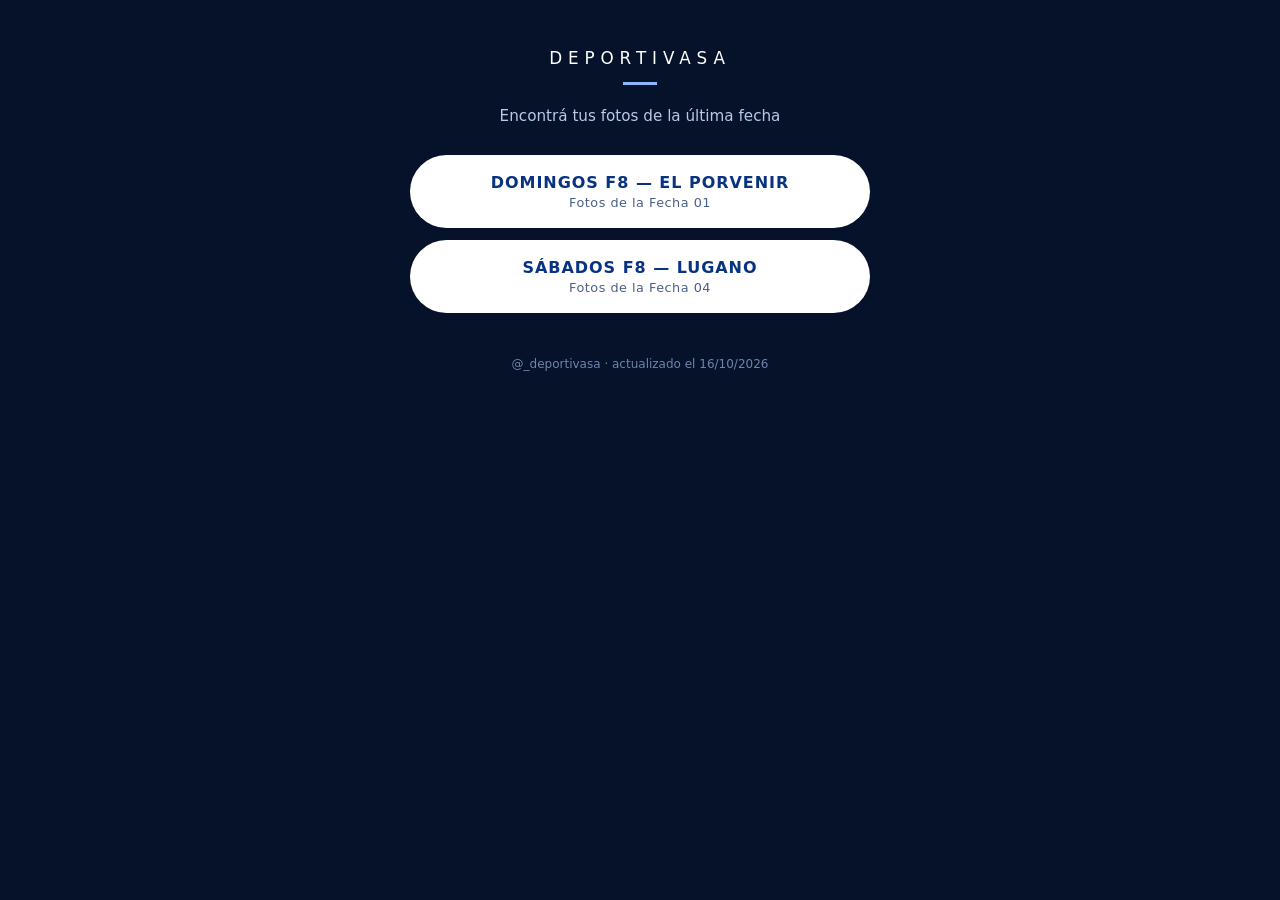
<file: index.html>
<!doctype html><html lang="es"><head><meta charset="utf-8">
<meta name="viewport" content="width=device-width,initial-scale=1"><title>DEPORTIVASA · Fotos</title>
<style>
*{box-sizing:border-box;margin:0}body{font-family:system-ui,-apple-system,Segoe UI,Roboto,sans-serif;
background:#06122a;color:#fff;min-height:100vh;display:flex;justify-content:center;padding:48px 20px}
main{width:100%;max-width:460px;text-align:center}
h1{font-weight:300;letter-spacing:.35em;font-size:1.05rem;margin-bottom:6px}
.line{width:34px;height:3px;background:#8cb9ff;margin:14px auto 22px}
p.sub{color:#b9c8e6;font-size:.95rem;margin-bottom:30px}
a.btn{display:block;background:#fff;color:#083282;text-decoration:none;border-radius:999px;
padding:18px 20px;margin:12px 0;font-weight:700;letter-spacing:.06em}
a.btn small{display:block;font-weight:400;letter-spacing:.04em;color:#4a5f8a;font-size:.8rem;margin-top:3px}
h2{font-weight:600;letter-spacing:.2em;font-size:.8rem;color:#8cb9ff;margin:38px 0 10px}
a.old{display:inline-block;color:#dbe6fb;text-decoration:none;border:1px solid #2c4372;
border-radius:999px;padding:7px 14px;margin:4px;font-size:.85rem}
footer{margin-top:44px;color:#6f84ad;font-size:.75rem}
</style></head><body><main>
<h1>DEPORTIVASA</h1><div class="line"></div>
<p class="sub">Encontrá tus fotos de la última fecha</p>
<a class="btn" href="https://drive.google.com/drive/folders/1WIcbo3v-LqGtNekNrZ8uCWVkp4Sqe8-N">DOMINGOS F8 — EL PORVENIR<small>Fotos de la Fecha 01</small></a><a class="btn" href="https://drive.google.com/drive/folders/1SsAB9GElQ6JRrX6UQ_ffklBO-zJ5x7jp">SÁBADOS F8 — LUGANO<small>Fotos de la Fecha 04</small></a>
<footer>@_deportivasa · actualizado el 16/10/2026</footer></main></body></html>
</file>
